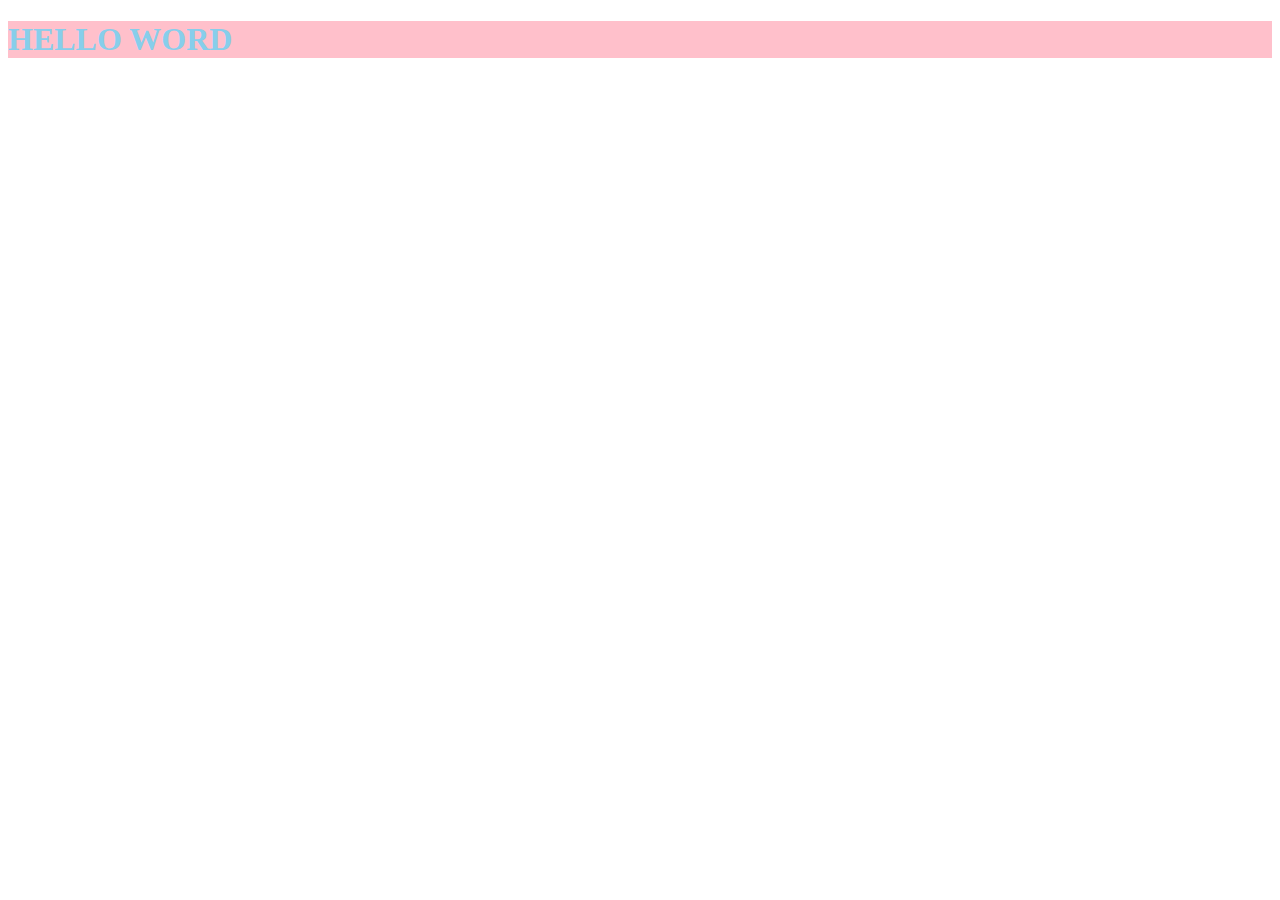
<file: demo.html>
<!DOCTYPE html>
<html lang="en">
<head>
    <meta charset="UTF-8">
    <meta name="viewport" content="width=!, initial-scale=1.0">
    <meta http-equiv="X-UA-Compatible" content="ie=edge">
    <link rel="stylesheet" href="./demo.css">
    <title>Document</title>
</head>
<body>
    <h1>HELLO WORD</h1>
</body>
</html>
</file>
<file: demo.css>
h1{
    background:pink;
    color:skyblue;
}
</file>
